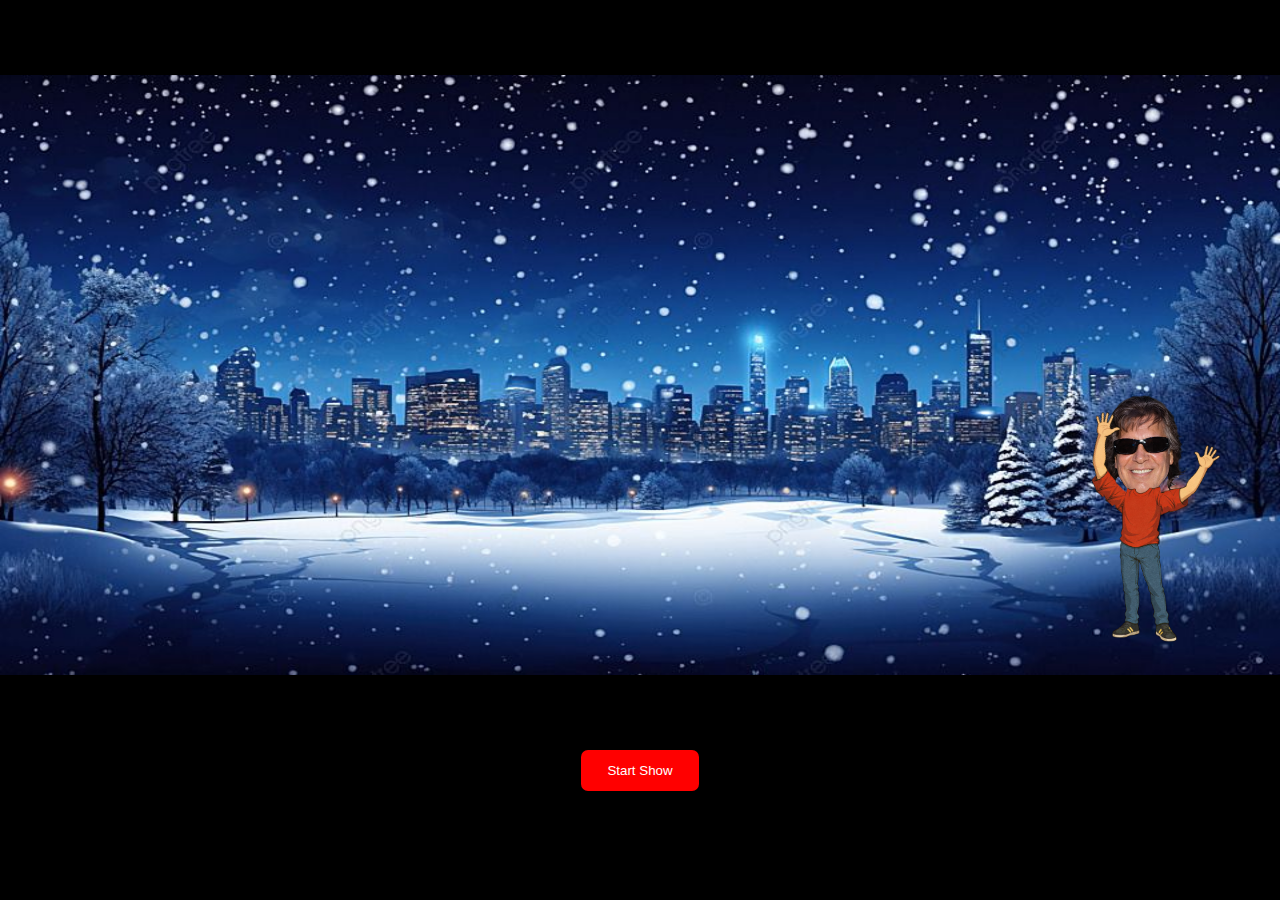
<file: luther_christmas/index.html>
<!DOCTYPE html>
<html lang="en">
<head>
    <meta charset="UTF-8">
    <meta name="viewport" content="width=device-width, initial-scale=1.0">
    <title>Luther</title>
    <link rel="stylesheet" href="css/kdot.css">
    <link rel="stylesheet" href="css/sza.css">
    <link rel="stylesheet" href="css/jose.css">
    <script src="scripts.js" defer></script>
</head>
<body>
    <div class="body">
        <div class="scene" id="scene">
            <img class="bg" src="images/bg.jpg" alt="">
            <div class="kdot" id="kdot">
                <div class="khead hidden" id="khead">
                    <img class="khood" src="images/khood.png" alt="">
                <img class="kface" src="images/khead.png" alt="">
                </div>

                <img class="hoodHead " id="hoodHead" src="images/hoodHead.png" alt="">
                <img class="kbody" src="images/kbody.png" alt="">

                <img class="khand" id="khand1" src="images/khand2.png" alt="">
                <img class="khand" id="khand2" src="images/khand2.png" alt="">

                <div class="kdothand1 khold khandwave" id="kdothand1">
                    <img class="khand1" id="khand11" src="images/khand22.png" alt="">
                    <img class="kfinger1" src="images/kfinger1.png" alt="">
                    <img src="images/mic.png" alt="" class="mic">
                </div>

                <div class="kdothand2">
                    <img class="khand1" id="khand12" src="images/khand22.png" alt="">
                    <img class="kfinger2" src="images/kfinger2.png" alt="">
                </div>

                <img class="kleg" src="images/kleg.png" alt="">
                <img class="shoe" id="shoe1" src="images/shoe.png" alt="">
                <img class="shoe" id="shoe2" src="images/shoe.png" alt="">
            </div>

            <div class="sza" id="sza">
                <img class="sbody" src="images/sbody.png" alt="">
                <div class="szaHead">
                    <img class="shead" src="images/shead.png" alt="">
                    <img class="hat" src="images/hat.png" alt="">
                </div>
                <img class="shand1" src="images/shand1.png" alt="">
                <img class="sleg1 hidden" id="sleg1" src="images/sleg1.png" alt="">
                <img class="sleg1" id="sleg11" src="images/sleg2.png" alt="">
                <img class="sleg2" id="sleg2" src="images/sleg2.png" alt="">
            </div>

            <div class="jose" id="jose">
                <img class="jbody" src="images/jbody.png" alt="">
                <img class="jhand1" id="jhand1" src="images/jhand1.png" alt="">
                <img class="jhand2" id="jhand2" src="images/jhand2.png" alt="">
                <img class="jhead" src="images/jose.png" alt="">
            </div>
        </div>
    </div>

    <audio src="luther-christmas.mp3" id="song"></audio>
    <button class="btn" id="startBtn">Start Show</button>
</body>
</html>
</file>
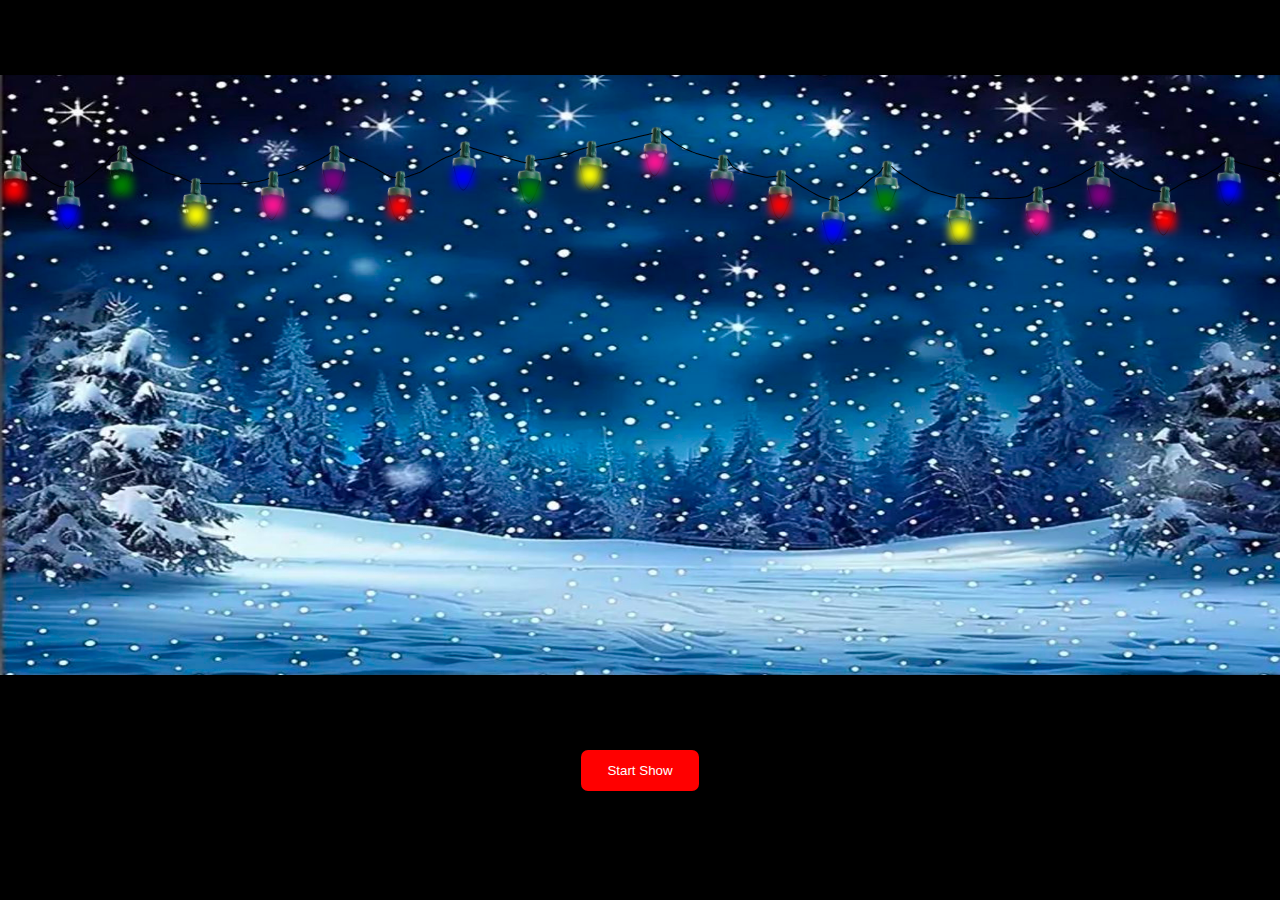
<file: tvOff_christmas/index.html>
<!DOCTYPE html>
<html lang="en">
<head>
    <meta charset="UTF-8">
    <meta name="viewport" content="width=device-width, initial-scale=1.0">
    <title>A Gift from Santa</title>
    <link rel="stylesheet" href="css/styles.css">
    <link rel="stylesheet" href="css/lights.css">
    <script src="script.js" defer></script>
</head>
<body>
    <div class="body">
        <div class="scene">
            <img class="bg" src="images/bg.png" alt="">

            <div class="lights">
                <img src="images/lights.svg" alt="" class="bulbs">
                <div class="red" id="red1"></div>
                <div class="blue" id="blue1"></div>
                <div class="green" id="green1"></div>
                <div class="yellow" id="yellow1"></div>
                <div class="pink" id="pink1"></div>
                <div class="purple" id="purple1"></div>

                <div class="red" id="red2"></div>
                <div class="blue" id="blue2"></div>
                <div class="green" id="green2"></div>
                <div class="yellow" id="yellow2"></div>
                <div class="pink" id="pink2"></div>
                <div class="purple" id="purple2"></div>

                <div class="red" id="red3"></div>
                <div class="blue" id="blue3"></div>
                <div class="green" id="green3"></div>
                <div class="yellow" id="yellow3"></div>
                <div class="pink" id="pink3"></div>
                <div class="purple" id="purple3"></div>

                <div class="red" id="red4"></div>
                <div class="blue" id="blue4"></div>
                <div class="green" id="green4"></div>
                <div class="yellow" id="yellow4"></div>
                <div class="pink" id="pink4"></div>
                <div class="purple" id="purple4"></div>
            </div>

            <img src="images/shadow.png" alt="" class="shadow" id="shadow">
            <img src="images/shadow.png" alt="" class="shadow hidden" id="shadow1">
            <img src="images/shadow.png" alt="" class="shadow hidden" id="shadow2">

            <div class="kdot" id="kdot">
                <img src="images/kbody1.png" alt="" class="kbody1">
                <img src="images/khand1.png" alt="" class="khand1">
                <img src="images/kleg1.png" alt="" class="kleg1">
                <img src="images/kleg2.png" alt="" class="kleg2">
                <img src="images/khead.png" alt="" class="khead" id="khead">
            </div>
            <img src="images/khead.png" alt="" class="khead1 head-shake hidden" id="khead1">

            <div class="kdot1 hidden" id="kdot1">
                <img src="images/kbody.png" alt="" class="kbody">
                <img src="images/khand1.png" alt="" class="khand11" id="khand11">

                <img src="images/khand2.png" alt="" class="khand2 hidden" id="khand2">

                <img src="images/kleg1.png" alt="" class="kleg11" id="kleg11">
                <img src="images/kleg2.png" alt="" class="kleg21" id="kleg21">
            </div>

            <div class="mustard hidden" id="mustard">
                <img class="mhead" id="mhead" src="images/mhead.png" alt="">
                <img class="dj" src="images/dj.png" alt="">
            </div>

            <div class="sza" id="sza">
                <img src="images/sza.png" alt="" class="sbody">
                <img src="images/box.png" alt="" class="box" id="box">
            </div>
        </div>
    </div>
    
    <audio src="tvOff-christmas.mp3" id="song"></audio>
    <button class="btn" id="startBtn">Start Show</button>
</body>
</html>
</file>
<file: luther_christmas/css/kdot.css>
.kdot{
    position: absolute;
    width: 70px;
    height: 160px;
    left: -150px;
    bottom: 50px;
    z-index: 20;
}
.kplace{
    left: 150px;
}
.kslide{
    animation: kslide 4s linear;
}
@keyframes kslide{
    from{left: -150px}
    to{left: 150px}
}
.khand{
    position: absolute;
    width: 55px;
    height: auto;
    top: -60px;
}
#khand1{
    left: 45px;
}
#khand2{
    left: -55px;
}
.ksing{
    transform: rotate(50deg);
    left: -55px;
}
.khold{
    left: -60px;
}
.kdothand1{
    position: absolute;
    width: 25px;
    height: 50px;
    top: -100px;
    transform-origin: bottom;
    z-index: 4;
}
.khand1{
    position: absolute;
    width: 25px;
    height: auto;
    /* top: -95px; */
    transform-origin: bottom;
    z-index: 1;
}
.kfinger1{
    position: absolute;
    width: 25px;
    height: auto;
    top: -13px;
    transform: rotate(-30deg);
    z-index: 2;
}
@keyframes khandmove{
    0%{transform: rotate(20deg)}
    50%{transform: rotate(-30deg)}
    100%{transform: rotate(20deg)}
}
.khandwave{
    animation: khandmove 1s infinite;
}
.kdothand2{
    position: absolute;
    width: 25px;
    height: 50px;
    left: 80px;
    top: -100px;
    transform-origin: bottom;
    z-index: 4;
    animation: khandmove 1s infinite;
}
.kfinger2{
    position: absolute;
    width: 25px;
    height: auto;
    top: -30px;
}
.kbody{
    position: absolute;
    width: 60px;
    height: auto;
    top: -70px;
    left: -5px;
    z-index: 2;
}
@keyframes knod{
    0%{top: 0px}
    50%{top: 10px}
    100%{top: 0px}
}
.knod{
    animation: knod .5s infinite;
}
.khood{
    position: absolute;
    width: 80px;
    height: auto;
    top: -150px;
    left: -5px;
    z-index: 4;
}
.kface{
    position: absolute;
    width: 83px;
    height: auto;
    top: -143px;
    left: -2px;
    z-index: 3;
}
.khead{
    position: absolute;
    left: -10px;
}
.hoodHead{
    position: absolute;
    width: 95px;
    height: auto;
    top: -100px;
    left: -20px;
    z-index: 3;
}
.kleg{
    position: absolute;
    width: 65px;
    height: auto;
    top: 5px;
    left: -6px;
    z-index: 1;
}
.shoe{
    position: absolute;
    width: 30px;
    height: auto;
    top: 95px;
}
#shoe1{
    left: -5px;
    animation: kshoe1move .8s infinite;
}
#shoe2{
    left: 35px;
    animation: kshoe2move .8s infinite;
    /* transform: scaleX(-1); */
}
@keyframes kshoe1move{
    0%{transform: scaleX(1);}
    50%{transform: scaleX(-1); left: -10px;}
    100%{transform: scaleX(1);}
}
@keyframes kshoe2move{
    0%{transform: scaleX(1);}
    50%{transform: scaleX(-1); left: 30px;}
    100%{transform: scaleX(1);}
}
.mic{
    position: absolute;
    width: 25px;
    height: auto;
    left: 5px;
    top: -35px;
    transform: rotate(60deg);
}
.btn{
    display: block;
    margin-left: auto;
    margin-right: auto;
    background-color: red;
    border: none;
    color: white;
    padding: 13px 26px;
    border-radius: 7px;
    cursor: pointer;
}

.scene {
    position: relative;
    width: 100%;
    height: 600px;
}

.bg {
    width: 100%;
    height: 100%;
    position: absolute;
    bottom: 0;
    left: 0;
    z-index: -10;
}

.body {
    margin: 0;
    display: flex;
    justify-content: center; /* horizontal */
    align-items: center;     /* vertical */
    height: 750px;
}

body{
    margin: 0;
    background-color: black;
}

.hidden{
    display: none;
}
</file>
<file: luther_christmas/css/sza.css>
.sza{
    position: absolute;
    width: 70px;
    height: 160px;
    left: -40%;
    bottom: 150px;
}
.splace{
    left: 40%;
}
.sslide{
    animation: sslide 4s linear;
}
@keyframes sslide{
    from{left: -40%}
    to{left: 40%}
}
.shand1{
    position: absolute;
    width: 65px;
    height: auto;
    left: 75px;
    top: 17px;
    transform-origin: left;
    z-index: 12;
    animation: shandwave 1s infinite;
}
.shandwave{
    animation: shandwave 1s infinite ;
}

@keyframes shandwave {
    0% { transform: rotate(50deg); }
    50% { transform: rotate(-20deg); }
    100% { transform: rotate(50deg); }
}
.sleg1{
    position: absolute;
    width: 40px;
    height: auto;
    bottom: -10px;
    left: 30px;
    z-index: 1;
}
.sleg2{
    position: absolute;
    width: 40px;
    height: auto;
    bottom: -10px;
    left: 55px;
}
.shead{
    position: absolute;
    width: 120px;
    height: auto;
    /* top: -20px;
    left: 25px; */
    z-index: 11;
}
.hat{
    position: absolute;
    width: 90px;
    height: auto;
    top: -35px;
    left: 10px;
    z-index: 12;
}
.szaHead{
    position: absolute;
    top: -36px;
    left: 2px;
}
.sbody{
    position: absolute;
    width: 100px;
    height: auto;
    z-index: 15;
}
</file>
<file: luther_christmas/css/jose.css>
.jose{
    position: absolute;
    width: 70px;
    height: 160px;
    right: 100px;
    bottom: 30px;
}
.jhand1{
    position: absolute;
    width: 45px;
    height: auto;
    left: -5px;
    top: -75px;
    transform-origin: bottom;
    transform: rotate(-20deg);
    z-index: 1;
}
.jhand2{
    position: absolute;
    width: 80px;
    height: auto;
    left: 30px;
    top: -40px;
    transform-origin: bottom;
    z-index: 1;
    transform-origin: bottom;
}
.jhandwave{
    animation: jhandwave 1s infinite ;
}

@keyframes jhandwave {
    0% { transform: rotate(-25deg); }
    50% { transform: rotate(20deg); }
    100% { transform: rotate(-25deg); }
}
.jhead{
    position: absolute;
    width: 100px;
    height: auto;
    top: -95px;
    left: -15px;
}
.jbody{
    position: absolute;
    width: 70px;
    height: auto;
    z-index: 2;
}
</file>
<file: tvOff_christmas/css/styles.css>
.shadow{
    position: absolute;
    width: 200px;
    height: auto;
    left: -200px;
    bottom: 80px;
}
#shadow{
    left: -200px;
}
#shadow1{
    left: -150px;
}
#shadow2{
    left: -70px;
}
 .shadowmove{
    animation: shadow 1s;
}
@keyframes shadow{
    0%{ left: -200px; }
    100%{ left: -150px; }
}
 .shadowmove1{
    animation: shadow1 1s;
}
@keyframes shadow1{
    0%{ left: -150px; }
    100%{ left: -70px; }
}
.kdot{
    position: absolute;
    width: 150px;
    height: 200px;
    /* left: 100px; */
    bottom: 80px;
    left: -200px;
}
 .kshow{
    animation: kshow 1s;
}
@keyframes kshow{
    0%{ left: -200px; }
    100%{ left: 100px; }
}
.khead{
    position: absolute;
    width: 50px;
    height: auto;
    top: -7px;
    left: 115px;
    z-index: 10;
}
 .khead1{
    position: absolute;
    width: 500px;
    height: auto;
    top: -35px;
    left: 150px;
    z-index: 10;
}
 .kheadbig{
    animation: kheadbig 1s;
}
@keyframes kheadbig{
    0%{ left: 115px; width: 50px; top: -7px; }
    100%{ left: 50px; width: 500px; top: -350px; }
}
@keyframes headShake {
  0%   { transform: rotate(0deg); left: 145px; }
  15%  { transform: rotate(-10deg); left: 155px; }
  30%  { transform: rotate(10deg); left: 145px; }
  45%  { transform: rotate(-5deg); left: 155px; }
  60%  { transform: rotate(8deg); left: 145px; }
  75%  { transform: rotate(-9deg); left: 155px; }
  100% { transform: rotate(0deg); left: 145px; }
}

.head-shake {
  animation: headShake 0.4s ease-in-out infinite;
}

.khand1{
    position: absolute;
    width: 25px;
    height: auto;
    left: 92px;
    top: 67px;
}
.kleg1{
    position: absolute;
    width: 60px;
    height: auto;
    left: 91px;
    bottom: 7px;
    z-index: 1;
    transform-origin: top;
}
.kleg2{
    position: absolute;
    width: 40px;
    height: auto;
    left: 145px;
    bottom: 0;
    transform-origin: top;
}
 .kleg1move{
    animation: kleg1 1s linear infinite;
}
@keyframes kleg1{
    0%{ transform: rotate(10deg); }
    50%{ transform: rotate(-60deg); bottom: -5px; }
    100%{ transform: rotate(10deg); }
}
.kleg2move{
    animation: kleg2 1s linear infinite;
}
@keyframes kleg2{
    0%{ transform: rotate(-10deg); }
    50%{ transform: rotate(40deg); bottom: -5px; }
    100%{ transform: rotate(-10deg); }
}
.kbody1{
    position: absolute;
    width: 70px;
    height: auto;
    left: 110px;
    top: 50px;
    z-index: 2;
}

.kdot1{
    position: absolute;
    width: 150px;
    height: 200px;
    left: 100px;
    bottom: 80px;
    z-index: 9;
}
 .kmove{
    animation: kmove 2.5s linear infinite;
}
@keyframes kmove{
    0%{ left: 10%; }
    100%{ left: 70%; }
}
 .kmove1{
    animation: kmove1 2.5s linear infinite;
}
@keyframes kmove1{
    0%{ left: 70%; }
    100%{ left: 10%; }
}
.khand11{
    position: absolute;
    width: 28px;
    height: auto;
    left: 85px;
    top: 52px;
}
.khand2{
    position: absolute;
    width: 28px;
    height: auto;
    left: 100px;
    top: 45px;
    z-index: 3;
}
.kleg11{
    position: absolute;
    width: 60px;
    height: auto;
    left: 91px;
    bottom: 7px;
    z-index: 1;
    transform-origin: top;
}
.kleg21{
    position: absolute;
    width: 40px;
    height: auto;
    left: 145px;
    bottom: 0;
    transform-origin: top;
}
.kbody{
    position: absolute;
    width: 85px;
    height: auto;
    left: 105px;
    top: 0px;
    z-index: 2;
}

.mustard{
    position: absolute;
    width: 150px;
    height: 200px;
    right: 50px;
    bottom: 80px;
}
.dj{
    position: absolute;
    width: 150px;
    height: auto;
    bottom: 0;
    right: 20px;
}
.mhead{
    position: absolute;
    width: 50px;
    height: auto;
    right: 47px;
    top: 5px;
    z-index: 1;
}
.mheadmove{
    animation: mheadmove .5s infinite;
}
@keyframes mheadmove{
    0%{ right: 47px; top: 5px; }
    50%{ right: 50px; top: 8px; }
    100%{ right: 47px; top: 5px; }
}

.sza{
    position: absolute;
    width: 150px;
    height: 200px;
    right: 125%;
    bottom: 80px;
    /* right: 200px; */
    z-index: 1;
}
.smove{
    animation: smove 8s;
}
@keyframes smove{
    0%{ right: 125%; }
    100%{ right: 200px; }
}
.smove1{
    animation: smove1 2s;
}
@keyframes smove1{
    0%{ left: 380px; }
    100%{ left: -350px; }
}
.sbody{
    position: absolute;
    width: 150px;
    height: auto;
    z-index: 1;
}
.box{
    position: absolute;
    width: 250px;
    height: auto;
    left: 80px;
    /* bottom: -20px; */
    bottom: -20px;
}
.box1{
    position: absolute;
    width: 250px;
    height: auto;
    left: 0px;
    /* bottom: -20px; */
    bottom: 100px;
    transform: rotate(-30deg);
}
.flip{
    transform: scaleX(-1);
}
.btn{
    display: block;
    margin-left: auto;
    margin-right: auto;
    background-color: red;
    border: none;
    color: white;
    padding: 13px 26px;
    border-radius: 7px;
    cursor: pointer;
}

.scene {
    position: relative;
    width: 100%;
    height: 600px;
}

.bg {
    width: 100%;
    height: 100%;
    position: absolute;
    bottom: 0;
    left: 0;
    z-index: -10;
}

.body {
    margin: 0;
    display: flex;
    justify-content: center; /* horizontal */
    align-items: center;     /* vertical */
    height: 750px;
}

body{
    margin: 0;
    background-color: black;
}

.hidden{
    display: none;
}
</file>
<file: tvOff_christmas/css/lights.css>
@keyframes glow{
    0% { opacity: 1; }
    25%{ opacity:.7; }
    50%{ opacity:0; }
    75%{ opacity:.8; }
    100%{ opacity:1; }
}
.glow{
    animation: glow 2s infinite ease-in-out;
}

@keyframes glitch{
    0% { opacity: 1; }
    25%{ opacity:.7; }
    50%{ opacity:0; }
    75%{ opacity:.8; }
    100%{ opacity:1; }
}
.glitch{
    animation: glitch 0.15s infinite;
}

.lights{
    overflow: hidden;
    width: 100%;
    height: 120px;
    position: relative;
    top: 50px;
}
.bulbs{
    position: absolute;
    width: 1500px;
    height: auto;
}
.red{
    position: absolute;
    width: 0px;
    height: 0px;
    box-shadow: 0px 0px 10px 10px red;
    z-index: 1;
    border-radius: 100%;
}
.blue{
    position: absolute;
    width: 0px;
    height: 0px;
    box-shadow: 0px 0px 10px 10px blue;
    z-index: 1;
    border-radius: 100%;
}
.green{
    position: absolute;
    width: 0px;
    height: 0px;
    box-shadow: 0px 0px 10px 10px green;
    z-index: 1;
    border-radius: 100%;
}
.yellow{
    position: absolute;
    width: 0px;
    height: 0px;
    box-shadow: 0px 0px 10px 10px yellow;
    z-index: 1;
    border-radius: 100%;
}
.pink{
    position: absolute;
    width: 0px;
    height: 0px;
    box-shadow: 0px 0px 10px 10px deeppink;
    z-index: 1;
    border-radius: 100%;
}
.purple{
    position: absolute;
    width: 0px;
    height: 0px;
    box-shadow: 0px 0px 10px 10px purple;
    z-index: 1;
    border-radius: 100%;
}
#red1{
    left: 14px;
    top: 65px;
}
#blue1{
    left: 68px;
    top: 90px;
}
#green1{
    left: 122px;
    top: 60px;
}
#yellow1{
    left: 196px;
    top:90px;
}
#pink1{
    left: 273px;
    top: 80px;
}
#purple1{
    left: 333px;
    top: 55px;
}

#red2{
    left: 399px;
    top: 82px;
}
#blue2{
    left: 463px;
    top: 52px;
}
#green2{
    left: 530px;
    top: 65px;
}
#yellow2{
    left: 590px;
    top: 50px;
}
#pink2{
    left: 655px;
    top: 37px;
}
#purple2{
    left: 722px;
    top: 65px;
}

#red3{
    left: 780px;
    top: 80px;
}
#blue3{
    left: 833px;
    top: 105px;
}
#green3{
    left: 885px;
    top: 75px;
}
#yellow3{
    left: 960px;
    top: 105px;
}
#pink3{
    left: 1038px;
    top: 95px;
}
#purple3{
    left: 1100px;
    top: 70px;
}

#red4{
    left: 1165px;
    top: 95px;
}
#blue4{
    left: 1230px;
    top: 65px;
}
#green4{
    left: 1295px;
    top: 80px;
}
#yellow4{
    left: 1355px;
    top: 65px;
}
#pink4{
    left: 1420px;
    top: 55px;
}
#purple4{
    left: 1487px;
    top: 80px;
}
</file>
